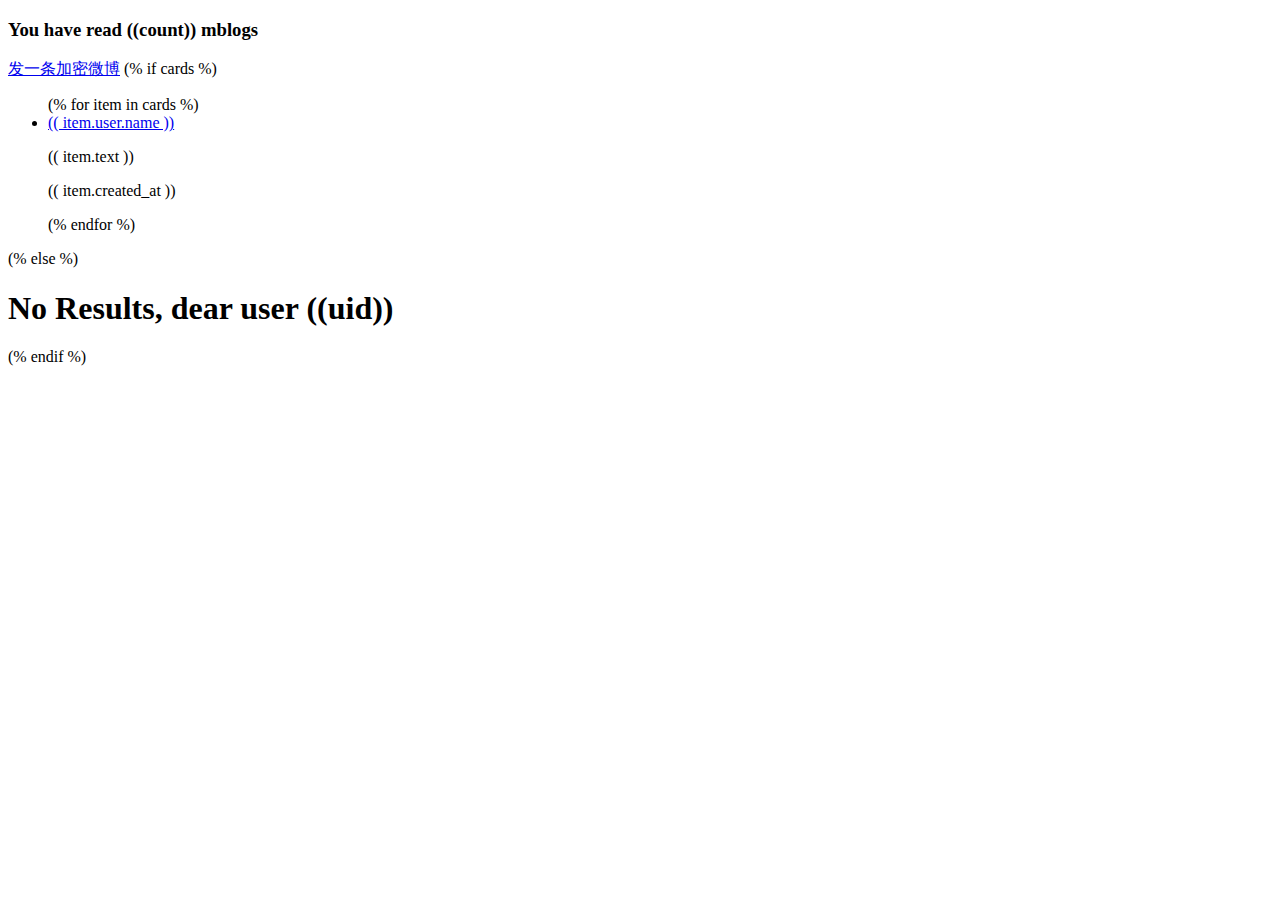
<file: weibo/templates/rate.html>
<!DOCTYPE html>
<html lang="en">
<head>
    <meta charset="UTF-8">
    <title>自己的主页</title>
</head>
<body>
<h3> You have read ((count)) mblogs </h3>
<a href="/postweibo">发一条加密微博</a>
 (% if cards %)
 <ul id="cards">
    (% for item in cards %)
        <li><a href="/user/(( item.user.id ))">(( item.user.name ))</a>
            <p>(( item.text ))</p>
            <p> (( item.created_at )) </p>
            <a> </a>
        </li>
    (% endfor %)
    </ul>

 (% else %)
  <h1>No Results, dear user ((uid))</h1>
 (% endif %)

</body>
</html>
</file>
